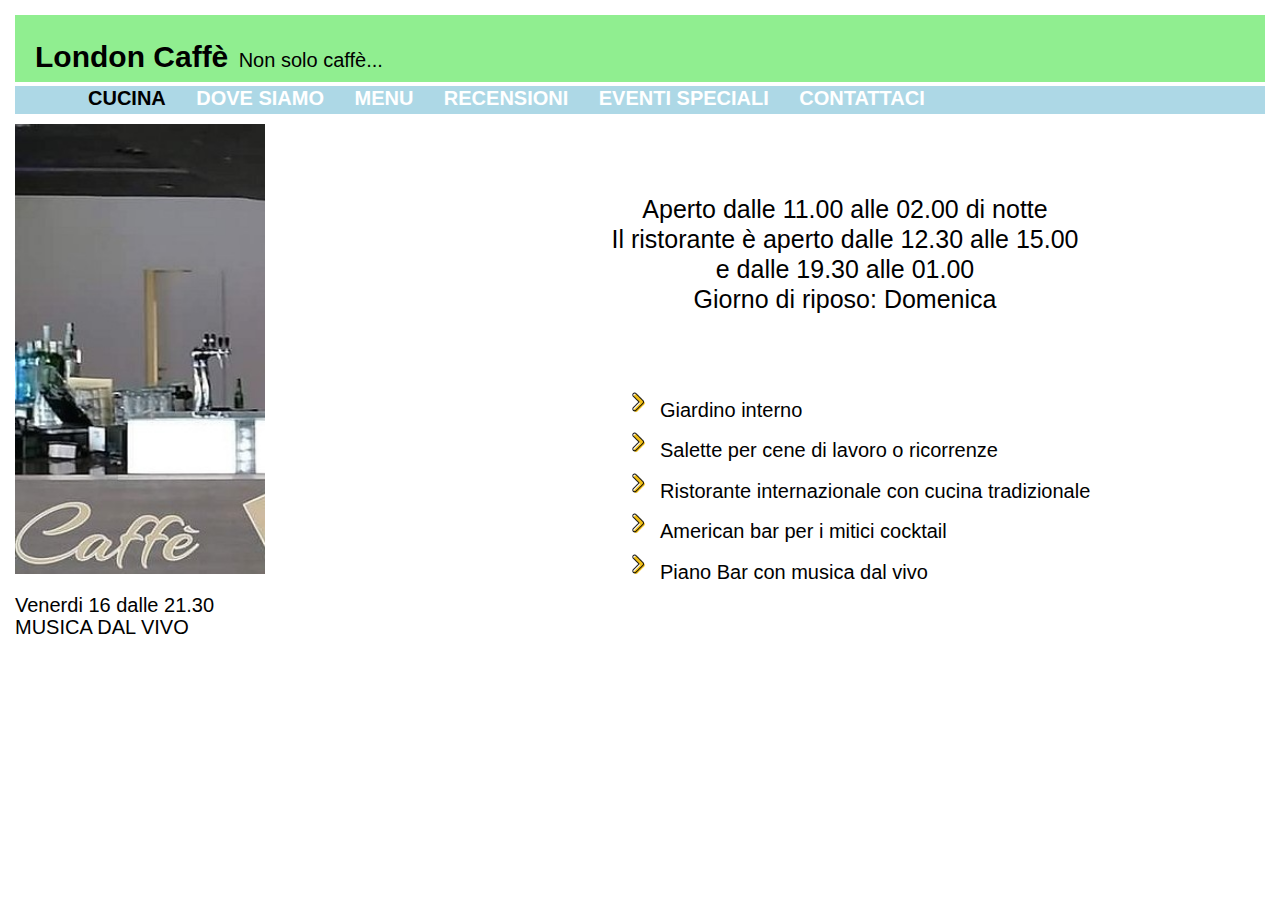
<file: index.html>
<html lang="it">
<head>
<meta name="keys" content="caffè"/>
<meta name="description" content="london caffè"/>
<meta name="author" content="Trastullo Marco"/>
<meta name="data di creazione" content="19/05/25"/>
<meta name="data ultima revisione" content="19/05/25"/>
<link rel="stylesheet" type="text/css" href="london.css">
<title>London Caff&egrave;</title>
</head>
<body>
 <header>
<h3>London Caff&egrave; <span>Non solo caff&egrave;...</span></h3>
 </header>
  <nav>
<ul>
<li class="paginascelta"><a href="#">CUCINA</a></li>
<li><a href="dovesiamo.html">DOVE SIAMO</a></li>
<li><a href="menu.html">MENU</a></li>
<li><a href="recensioni.html">RECENSIONI</a></li>
<li><a href="eventi.html">EVENTI SPECIALI</a></li>
<li><a href="contatti.html">CONTATTACI</a></li>
</ul>
  </nav>
   <aside>
<img src="bar.jpg">
<p>Venerdi 16 dalle 21.30<br>MUSICA DAL VIVO</p>
   </aside>
<section>
 <article>
<p>Aperto dalle 11.00 alle 02.00 di notte<br>Il ristorante &egrave; aperto dalle 12.30 alle 15.00<br> e dalle 19.30 alle 01.00<br>Giorno di riposo: Domenica
 </article>
 <article>
<ul>
<li>Giardino interno</li>
<li>Salette per cene di lavoro o ricorrenze</li>
<li>Ristorante internazionale con cucina tradizionale</li>
<li>American bar per i mitici cocktail</li>
<li>Piano Bar con musica dal vivo </li>
</ul>
 </article>
</body>
</html>
</file>
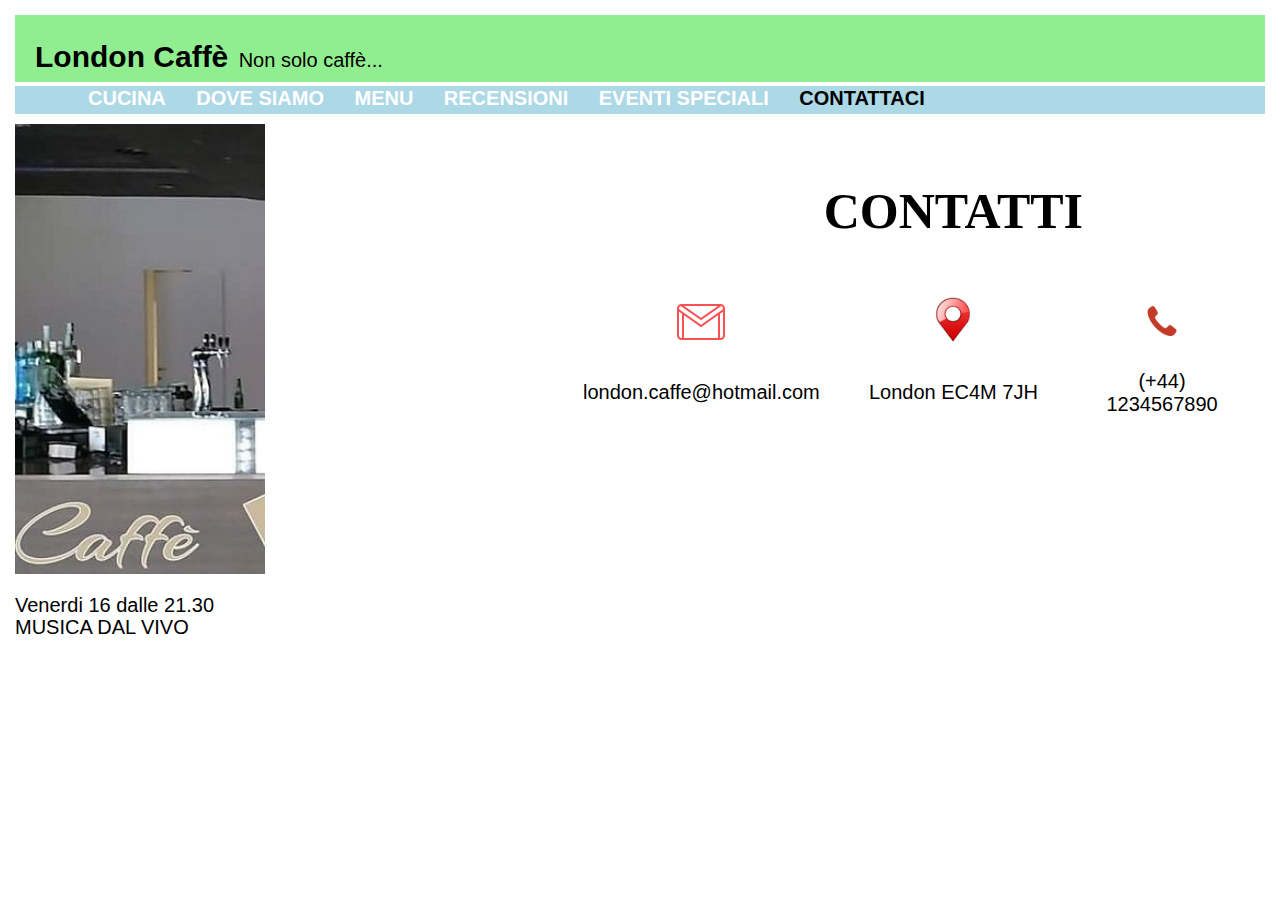
<file: contatti.html>
<html lang="it">
<head>
<meta name="keys" content="caffè"/>
<meta name="description" content="london caffè"/>
<meta name="author" content="Trastullo Marco"/>
<meta name="data di creazione" content="19/05/25"/>
<meta name="data ultima revisione" content="31/05/25"/>
<link rel="stylesheet" type="text/css" href="london.css">
<title>Contatti - London Caff&egrave;</title>
</head>
<body>
 <header>
<h3>London Caff&egrave; <span>Non solo caff&egrave;...</span></h3>
 </header>
  <nav>
<ul>
<li><a href="index.html">CUCINA</a></li>
<li><a href="dovesiamo.html">DOVE SIAMO</a></li>
<li><a href="menu.html">MENU</a></li>
<li><a href="recensioni.html">RECENSIONI</a></li>
<li><a href="eventi.html">EVENTI SPECIALI</a></li>
<li class="paginascelta"><a href="#">CONTATTACI</a></li>
</ul>
  </nav>
   <aside>
<img src="bar.jpg">
<p>Venerdi 16 dalle 21.30<br>MUSICA DAL VIVO</p>
   </aside>
<section>
 <article>
<table class="contatti">
   <tr>
      <td></td>
      <td>
         <h1 class="titolo">CONTATTI</h1>
      </td>
   </tr>
   <tr class="contatti">
      <td><img src="email.png"></td>
      <td><img src="position.png"></td>
      <td><img src="phone.png"></td>
   </tr>
   <tr class="contatti">
      <td><a href="mailto:london.caffe@hotmail.com">london.caffe@hotmail.com</a></td>
      <td>London EC4M 7JH</td>
      <td><a href="tel:+4412345678">(+44) 1234567890</a></td>
   </tr>
</table>
 </article>
</body>
</html>
</file>
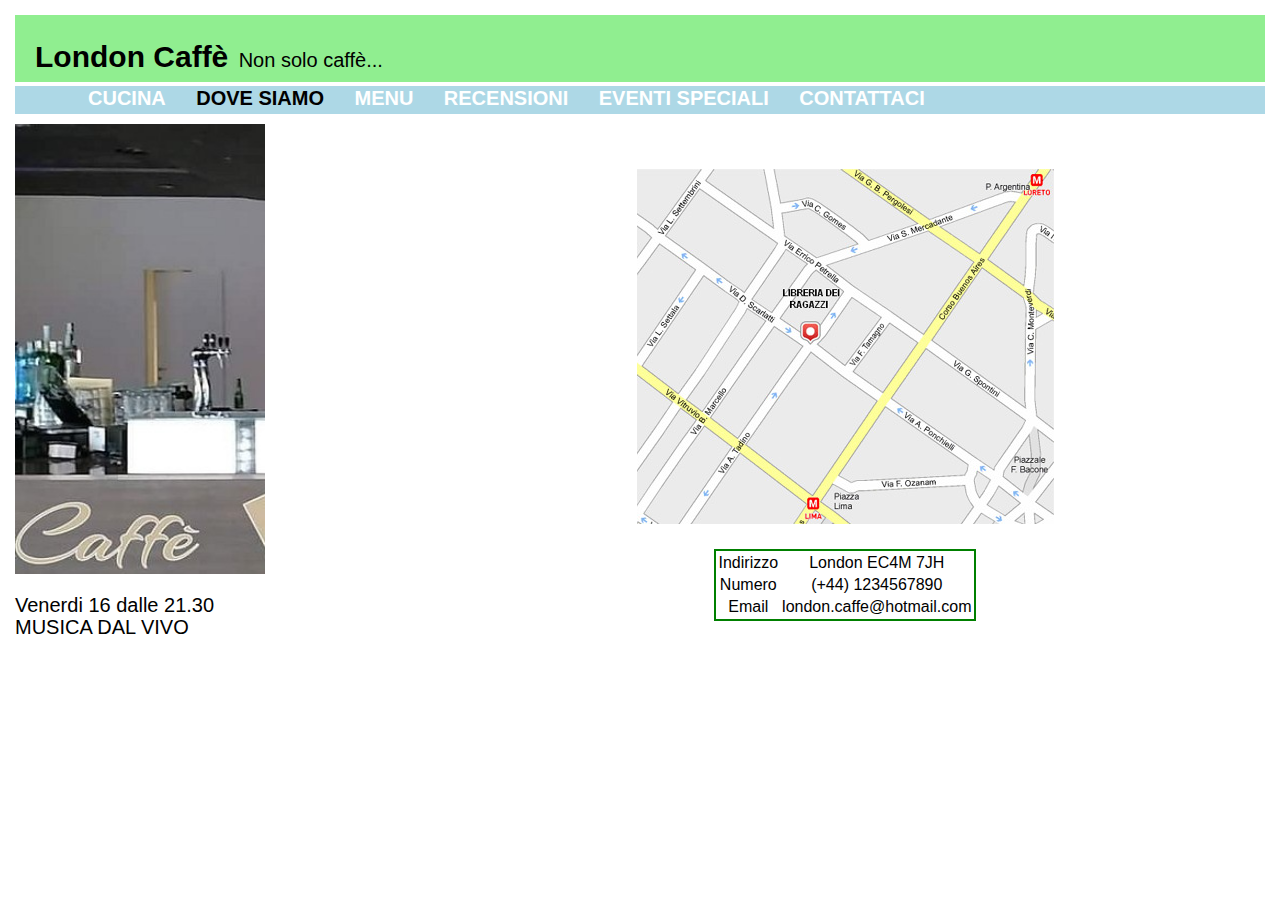
<file: dovesiamo.html>
<html lang="it">
<head>
<meta name="keys" content="caffè"/>
<meta name="description" content="london caffè"/>
<meta name="author" content="Trastullo Marco"/>
<meta name="data di creazione" content="19/05/25"/>
<meta name="data ultima revisione" content="31/05/25"/>
<link rel="stylesheet" type="text/css" href="london.css">
<title>Dove ci trovate - London Caff&egrave;</title>
</head>
<body>
 <header>
<h3>London Caff&egrave; <span>Non solo caff&egrave;...</span></h3>
 </header>
  <nav>
<ul>
<li><a href="index.html">CUCINA</a></li>
<li class="paginascelta"><a href="#">DOVE SIAMO</a></li>
<li><a href="menu.html">MENU</a></li>
<li><a href="recensioni.html">RECENSIONI</a></li>
<li><a href="eventi.html">EVENTI SPECIALI</a></li>
<li><a href="contatti.html">CONTATTACI</a></li>
</ul>
  </nav>
   <aside>
<img src="bar.jpg">
<p>Venerdi 16 dalle 21.30<br>MUSICA DAL VIVO</p>
   </aside>
<section>
 <article>
<img src="mappa.jpg">
 </article>
 <article>
<table>
<tr>
<td>Indirizzo</td>
<td>London EC4M 7JH</td>
</tr>
<tr>
<td>Numero</td>
<td><a href="tel:+441234567890">(+44) 1234567890</a></td>
</tr>
<tr>
<td>Email</td>
<td><a href="mailto:london.caffe@hotmail.com">london.caffe@hotmail.com</a></td>
</tr>
</table>
 </article>
</body>
</html>
</file>
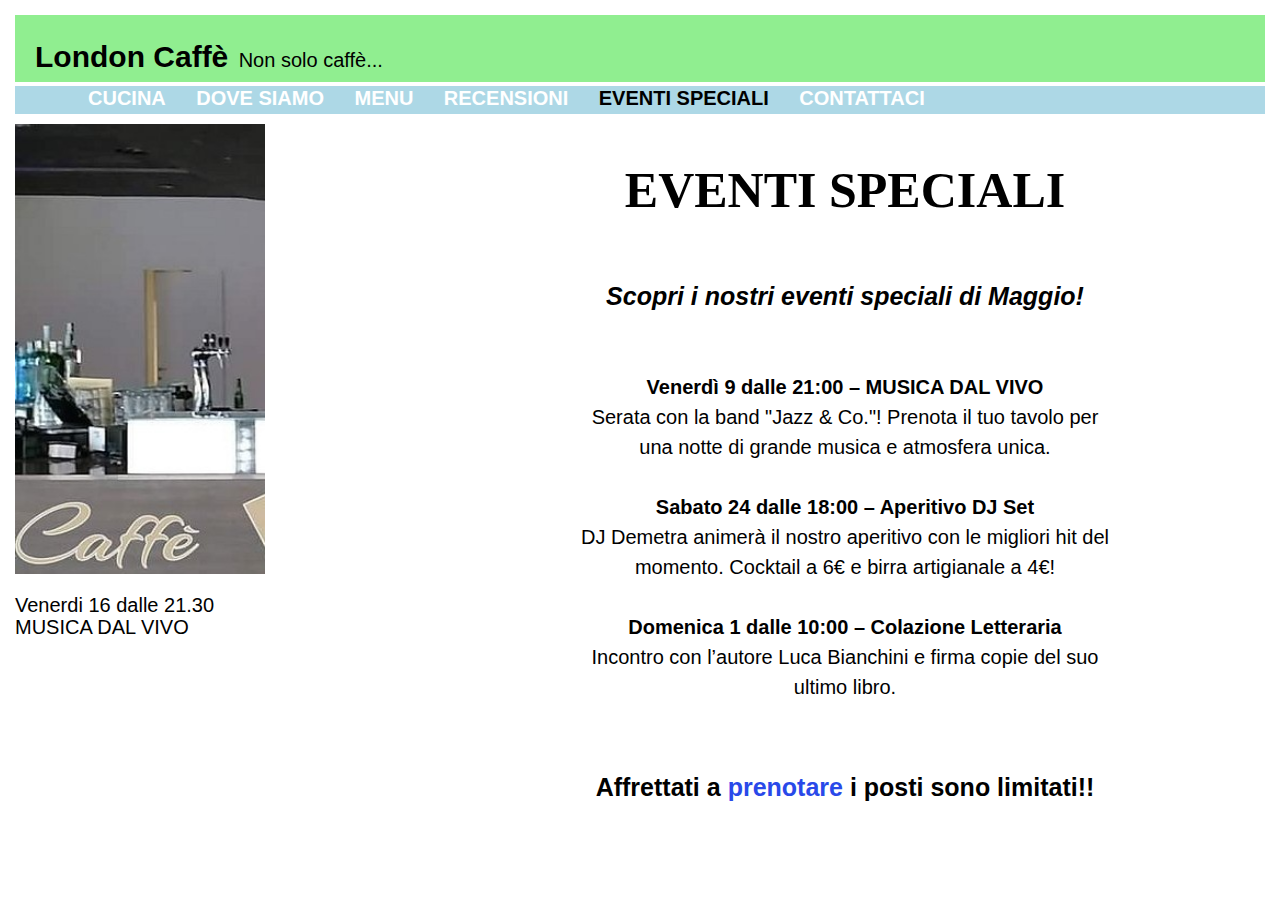
<file: eventi.html>
<html lang="it">
<head>
<meta name="keys" content="caffè"/>
<meta name="description" content="london caffè"/>
<meta name="author" content="Trastullo Marco"/>
<meta name="data di creazione" content="19/05/25"/>
<meta name="data ultima revisione" content="31/05/25"/>
<link rel="stylesheet" type="text/css" href="london.css">
<title>Eventi Speciali - London Caff&egrave;</title>
</head>
<body>
 <header>
<h3>London Caff&egrave; <span>Non solo caff&egrave;...</span></h3>
 </header>
  <nav>
<ul>
<li><a href="index.html">CUCINA</a></li>
<li><a href="dovesiamo.html">DOVE SIAMO</a></li>
<li><a href="menu.html">MENU</a></li>
<li><a href="recensioni.html">RECENSIONI</a></li>
<li class="paginascelta"><a href="#">EVENTI SPECIALI</a></li>
<li><a href="contatti.html">CONTATTACI</a></li>
</ul>
  </nav>
   <aside>
<img src="bar.jpg">
<p>Venerdi 16 dalle 21.30<br>MUSICA DAL VIVO</p>
   </aside>
<section>
  <article>
    <h1 class="titolo">EVENTI SPECIALI</h1>
 </article>
 <article>
  <h3>Scopri i nostri eventi speciali di Maggio!</h3>
 </article>
 <article>
  <p class="eventi"><span>Venerdì 9 dalle 21:00 – MUSICA DAL VIVO</span><br/>
Serata con la band "Jazz & Co."! Prenota il tuo tavolo per una notte di grande musica e atmosfera unica.<br/><br/>
<span>Sabato 24 dalle 18:00 – Aperitivo DJ Set</span><br/>
DJ Demetra animerà il nostro aperitivo con le migliori hit del momento. Cocktail a 6&euro; e birra artigianale a 4&euro;!<br/><br/>
<span>Domenica 1 dalle 10:00 – Colazione Letteraria</span></br/>
Incontro con l’autore Luca Bianchini e firma copie del suo ultimo libro.
 </article>
 <article>
  <p><span>Affrettati a <a href="contatti.html">prenotare</a> i posti sono limitati!!</span>
 </article>
</body>
</html>
</file>
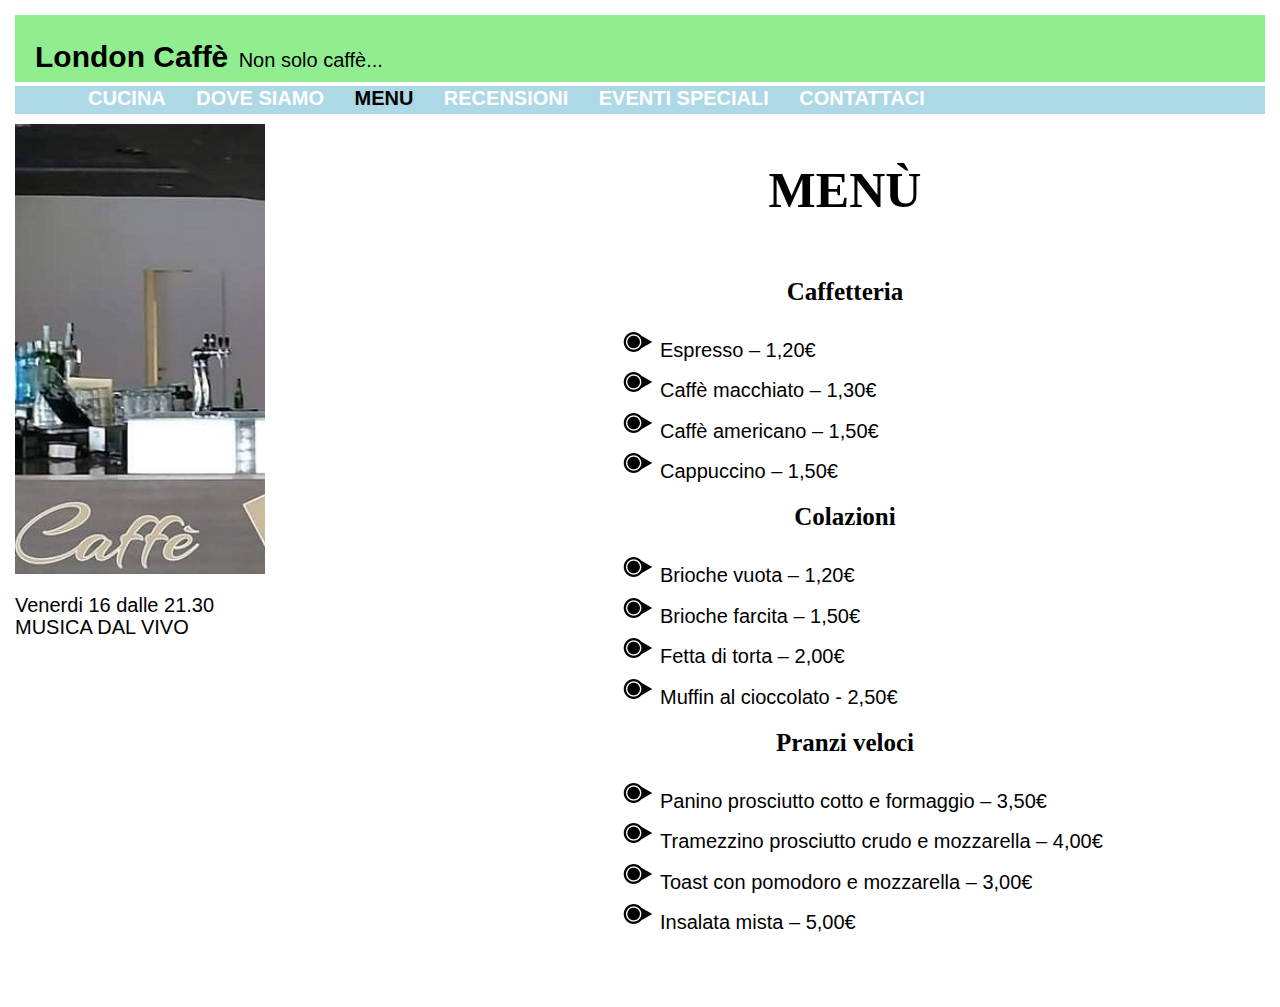
<file: menu.html>
<html lang="it">
<head>
<meta name="keys" content="caffè"/>
<meta name="description" content="london caffè"/>
<meta name="author" content="Trastullo Marco"/>
<meta name="data di creazione" content="19/05/25"/>
<meta name="data ultima revisione" content="19/05/25"/>
<link rel="stylesheet" type="text/css" href="london.css">
<title>Men&ugrave; - London Caff&egrave;</title>
</head>
<body>
 <header>
<h3>London Caff&egrave; <span>Non solo caff&egrave;...</span></h3>
 </header>
  <nav>
<ul>
<li><a href="index.html">CUCINA</a></li>
<li><a href="dovesiamo.html">DOVE SIAMO</a></li>
<li class="paginascelta"><a href="#">MENU</a></li>
<li><a href="recensioni.html">RECENSIONI</a></li>
<li><a href="eventi.html">EVENTI SPECIALI</a></li>
<li><a href="contatti.html">CONTATTACI</a></li>
</ul>
  </nav>
   <aside>
<img src="bar.jpg">
<p>Venerdi 16 dalle 21.30<br>MUSICA DAL VIVO</p>
   </aside>
<section>
  <article>
    <h1 class="titolo">MEN&Ugrave;</h1>
 </article>
 <article>
  <h2 class="menu">Caffetteria</h2>
<ul class="menu">
  <li>Espresso – 1,20&euro;</li>
  <li>Caffè macchiato – 1,30&euro;</li>
  <li>Caffè americano – 1,50&euro;</li>
  <li>Cappuccino – 1,50&euro;</li>  
</ul>

<h2 class="menu">Colazioni</h2>
<ul class="menu">
  <li>Brioche vuota – 1,20&euro;</li>
  <li>Brioche farcita – 1,50&euro;</li>
  <li>Fetta di torta – 2,00&euro;</li>
  <li>Muffin al cioccolato - 2,50&euro;</li>
</ul>

<h2 class="menu">Pranzi veloci</h2>
<ul class="menu">
  <li>Panino prosciutto cotto e formaggio – 3,50&euro;</li>
  <li>Tramezzino prosciutto crudo e mozzarella – 4,00&euro;</li>
  <li>Toast con pomodoro e mozzarella – 3,00&euro;</li>
  <li>Insalata mista – 5,00&euro;</li>
</ul>
 </article>
</body>
</html>
</file>
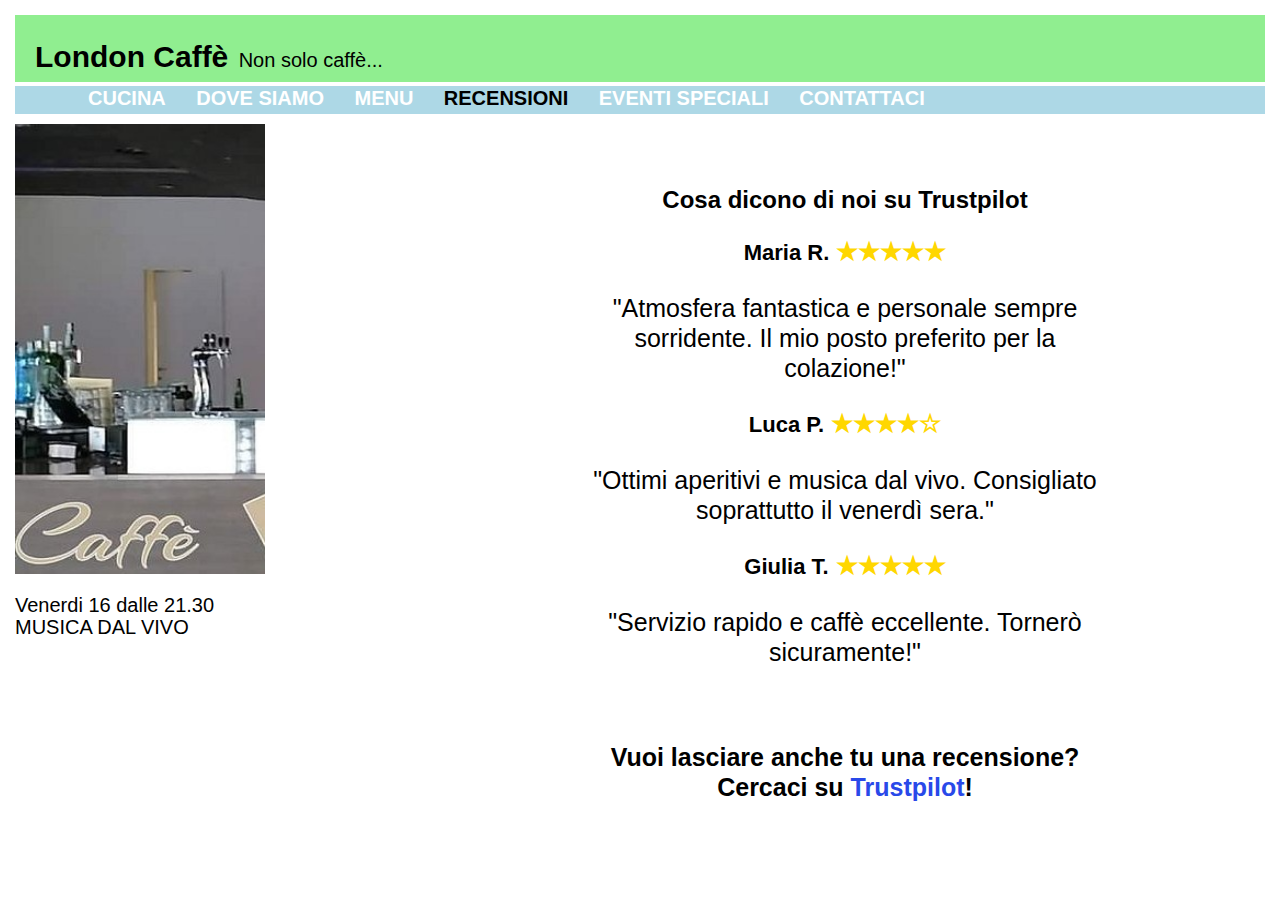
<file: recensioni.html>
<html lang="it">
<head>
<meta name="keys" content="caffè"/>
<meta name="description" content="london caffè"/>
<meta name="author" content="Trastullo Marco"/>
<meta name="data di creazione" content="19/05/25"/>
<meta name="data ultima revisione" content="31/05/25"/>
<link rel="stylesheet" type="text/css" href="london.css">
<title>Recensioni - London Caff&egrave;</title>
</head>
<body>
 <header>
<h3>London Caff&egrave; <span>Non solo caff&egrave;...</span></h3>
 </header>
  <nav>
<ul>
<li><a href="index.html">CUCINA</a></li>
<li><a href="dovesiamo.html">DOVE SIAMO</a></li>
<li><a href="menu.html">MENU</a></li>
<li class="paginascelta"><a href="#">RECENSIONI</a></li>
<li><a href="eventi.html">EVENTI SPECIALI</a></li>
<li><a href="contatti.html">CONTATTACI</a></li>
</ul>
  </nav>
   <aside>
<img src="bar.jpg">
<p>Venerdi 16 dalle 21.30<br>MUSICA DAL VIVO</p>
   </aside>
<section>
 <article>
<h2>Cosa dicono di noi su Trustpilot</h2>

  <p><span class="bold">Maria R.</span> <span class="gold">★★★★★</span>
  <p>"Atmosfera fantastica e personale sempre sorridente. Il mio posto preferito per la colazione!"</p>

  <p><span class="bold">Luca P.</span> <span class="gold">★★★★☆</span></p>
  <p>"Ottimi aperitivi e musica dal vivo. Consigliato soprattutto il venerdì sera."</p>

  <p><span class="bold">Giulia T.</span> <span class="gold">★★★★★</span></p>
  <p>"Servizio rapido e caffè eccellente. Tornerò sicuramente!"</p>
 </article>
 <article class="h2">
<p><span>Vuoi lasciare anche tu una recensione? Cercaci su <a href="https://www.trustpilot.com/" target="_blank">Trustpilot</a>!</span></p>
 </article>
</body>
</html>
</file>
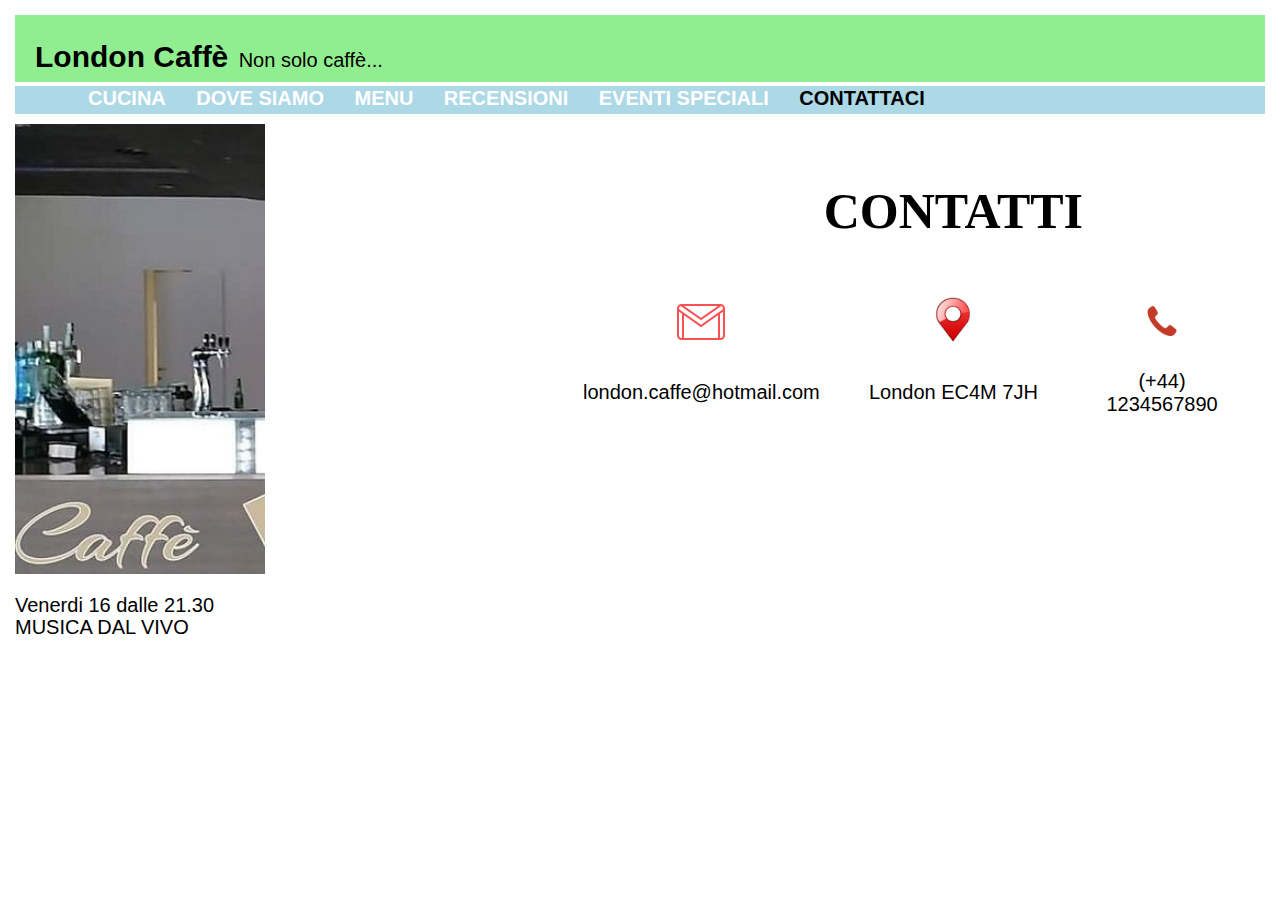
<file: Capolavoro/contatti.html>
<html lang="it">
<head>
<meta name="keys" content="caffè"/>
<meta name="description" content="london caffè"/>
<meta name="author" content="Trastullo Marco"/>
<meta name="data di creazione" content="19/05/25"/>
<meta name="data ultima revisione" content="19/05/25"/>
<link rel="stylesheet" type="text/css" href="london.css">
<title>Contatti - London Caff&egrave;</title>
</head>
<body>
 <header>
<h3>London Caff&egrave; <span>Non solo caff&egrave;...</span></h3>
 </header>
  <nav>
<ul>
<li><a href="index.html">CUCINA</a></li>
<li><a href="dovesiamo.html">DOVE SIAMO</a></li>
<li><a href="menu.html">MENU</a></li>
<li><a href="recensioni.html">RECENSIONI</a></li>
<li><a href="eventi.html">EVENTI SPECIALI</a></li>
<li class="paginascelta"><a href="#">CONTATTACI</a></li>
</ul>
  </nav>
   <aside>
<img src="bar.jpg">
<p>Venerdi 16 dalle 21.30<br>MUSICA DAL VIVO</p>
   </aside>
<section>
 <article>
<table class="contatti">
   <tr>
      <td></td>
      <td>
         <h1 class="titolo">CONTATTI</h1>
      </td>
   </tr>
   <tr class="contatti">
      <td><img src="email.png"></td>
      <td><img src="position.png"></td>
      <td><img src="phone.png"></td>
   </tr>
   <tr class="contatti">
      <td><a href="mailto:london.caffe@hotmail.com">london.caffe@hotmail.com</a></td>
      <td>London EC4M 7JH</td>
      <td><a href="tel:+4412345678">(+44) 1234567890</a></td>
   </tr>
</table>
 </article>
</body>
</html>
</file>
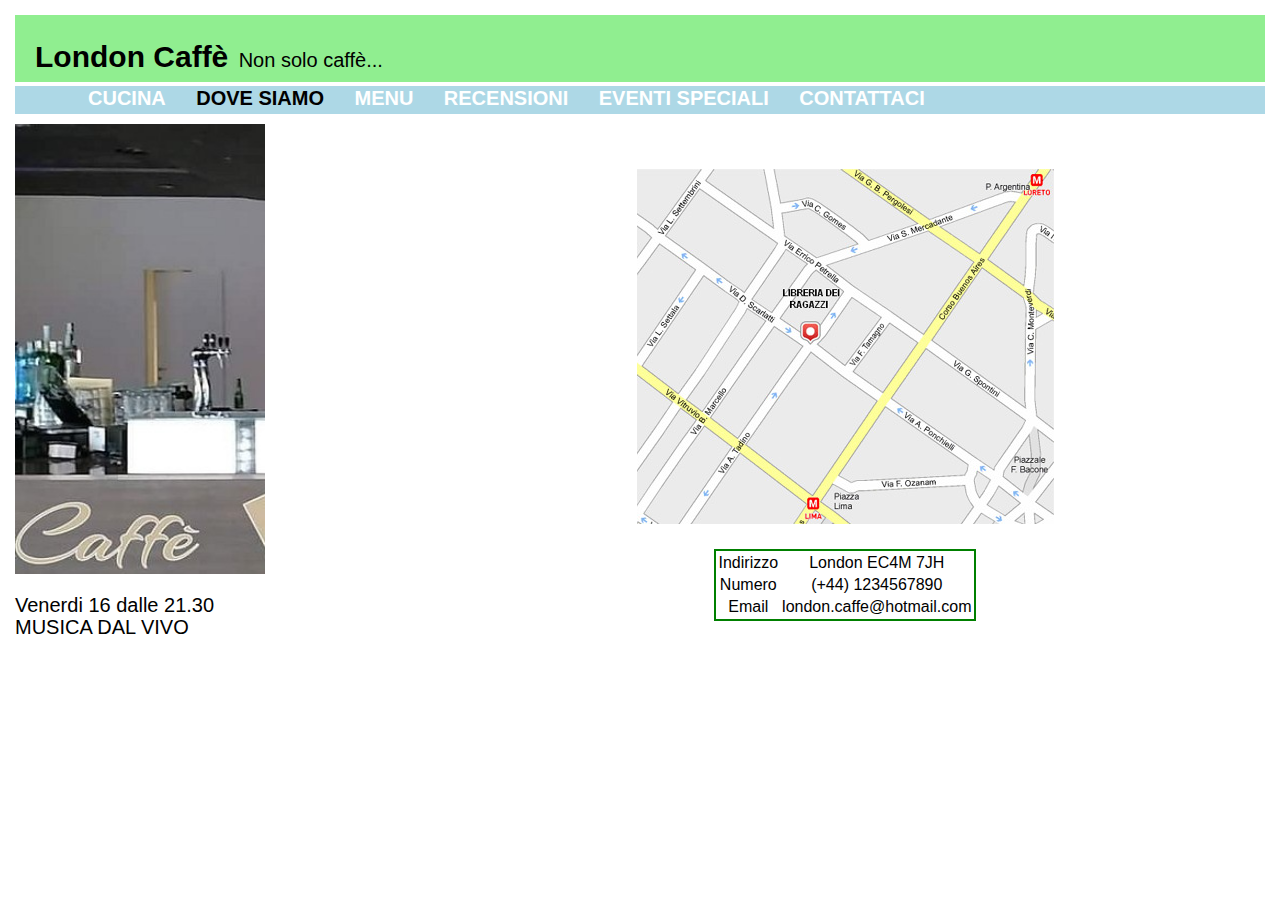
<file: Capolavoro/dovesiamo.html>
<html lang="it">
<head>
<meta name="keys" content="caffè"/>
<meta name="description" content="london caffè"/>
<meta name="author" content="Trastullo Marco"/>
<meta name="data di creazione" content="19/05/25"/>
<meta name="data ultima revisione" content="19/05/25"/>
<link rel="stylesheet" type="text/css" href="london.css">
<title>Dove ci trovate - London Caff&egrave;</title>
</head>
<body>
 <header>
<h3>London Caff&egrave; <span>Non solo caff&egrave;...</span></h3>
 </header>
  <nav>
<ul>
<li><a href="index.html">CUCINA</a></li>
<li class="paginascelta"><a href="#">DOVE SIAMO</a></li>
<li><a href="menu.html">MENU</a></li>
<li><a href="recensioni.html">RECENSIONI</a></li>
<li><a href="eventi.html">EVENTI SPECIALI</a></li>
<li><a href="contatti.html">CONTATTACI</a></li>
</ul>
  </nav>
   <aside>
<img src="bar.jpg">
<p>Venerdi 16 dalle 21.30<br>MUSICA DAL VIVO</p>
   </aside>
<section>
 <article>
<img src="mappa.jpg">
 </article>
 <article>
<table>
<tr>
<td>Indirizzo</td>
<td>London EC4M 7JH</td>
</tr>
<tr>
<td>Numero</td>
<td><a href="tel:+441234567890">(+44) 1234567890</a></td>
</tr>
<tr>
<td>Email</td>
<td><a href="mailto:london.caffe@hotmail.com">london.caffe@hotmail.com</a></td>
</tr>
</table>
 </article>
</body>
</html>
</file>
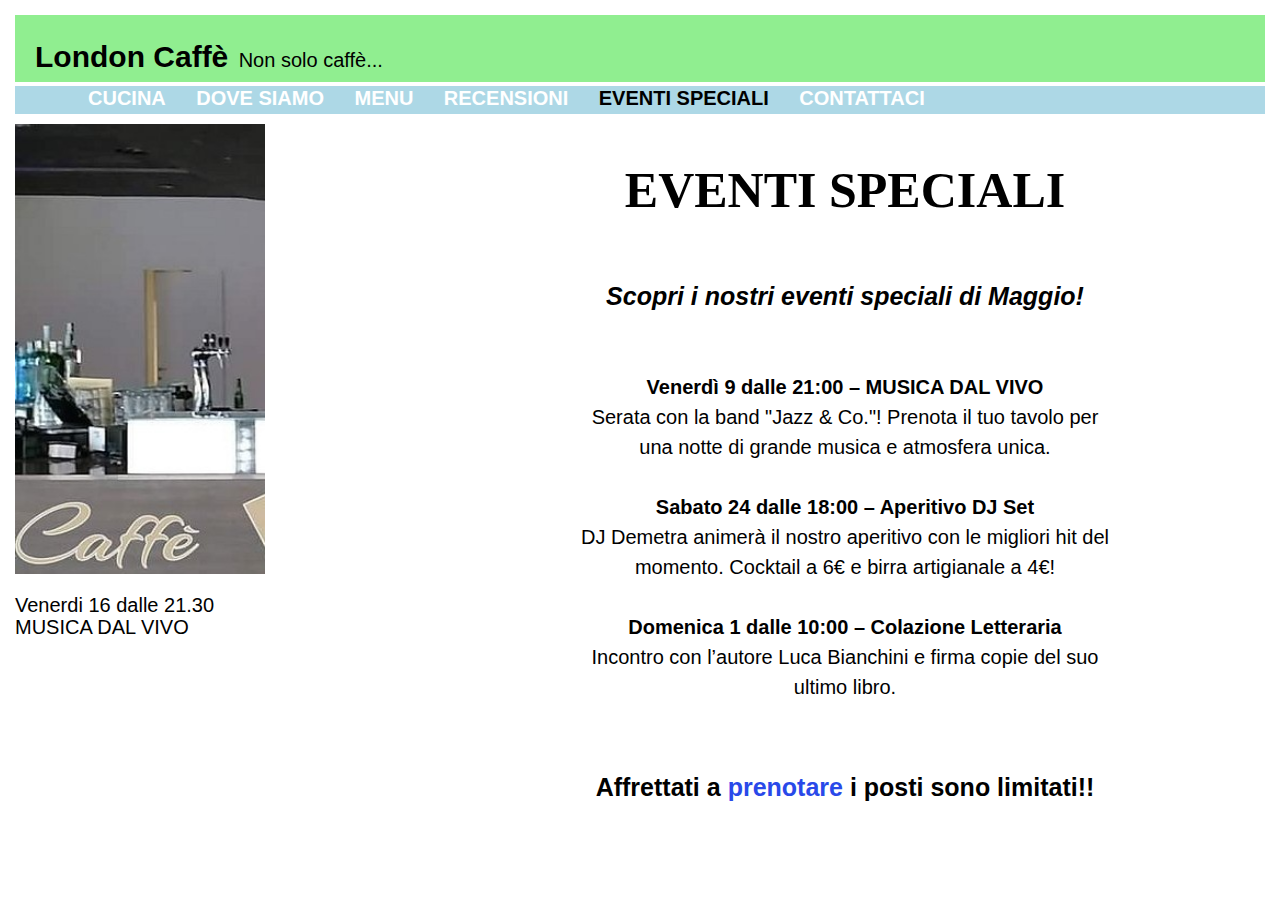
<file: Capolavoro/eventi.html>
<html lang="it">
<head>
<meta name="keys" content="caffè"/>
<meta name="description" content="london caffè"/>
<meta name="author" content="Trastullo Marco"/>
<meta name="data di creazione" content="19/05/25"/>
<meta name="data ultima revisione" content="19/05/25"/>
<link rel="stylesheet" type="text/css" href="london.css">
<title>Eventi Speciali - London Caff&egrave;</title>
</head>
<body>
 <header>
<h3>London Caff&egrave; <span>Non solo caff&egrave;...</span></h3>
 </header>
  <nav>
<ul>
<li><a href="index.html">CUCINA</a></li>
<li><a href="dovesiamo.html">DOVE SIAMO</a></li>
<li><a href="menu.html">MENU</a></li>
<li><a href="recensioni.html">RECENSIONI</a></li>
<li class="paginascelta"><a href="#">EVENTI SPECIALI</a></li>
<li><a href="contatti.html">CONTATTACI</a></li>
</ul>
  </nav>
   <aside>
<img src="bar.jpg">
<p>Venerdi 16 dalle 21.30<br>MUSICA DAL VIVO</p>
   </aside>
<section>
  <article>
    <h1 class="titolo">EVENTI SPECIALI</h1>
 </article>
 <article>
  <h3>Scopri i nostri eventi speciali di Maggio!</h3>
 </article>
 <article>
  <p class="eventi"><span>Venerdì 9 dalle 21:00 – MUSICA DAL VIVO</span><br/>
Serata con la band "Jazz & Co."! Prenota il tuo tavolo per una notte di grande musica e atmosfera unica.<br/><br/>
<span>Sabato 24 dalle 18:00 – Aperitivo DJ Set</span><br/>
DJ Demetra animerà il nostro aperitivo con le migliori hit del momento. Cocktail a 6&euro; e birra artigianale a 4&euro;!<br/><br/>
<span>Domenica 1 dalle 10:00 – Colazione Letteraria</span></br/>
Incontro con l’autore Luca Bianchini e firma copie del suo ultimo libro.
 </article>
 <article>
  <p><span>Affrettati a <a href="contatti.html">prenotare</a> i posti sono limitati!!</span>
 </article>
</body>
</html>
</file>
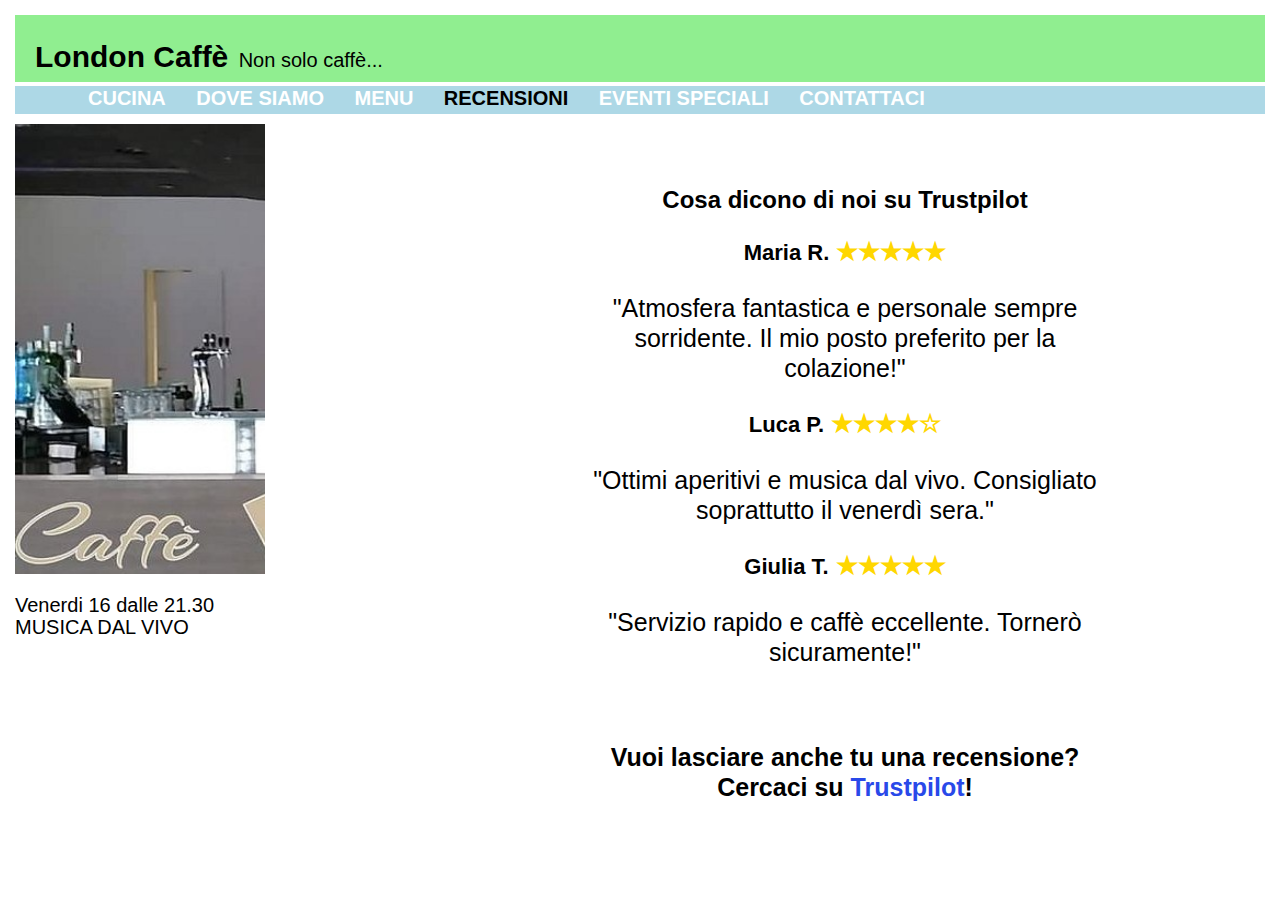
<file: Capolavoro/recensioni.html>
<html lang="it">
<head>
<meta name="keys" content="caffè"/>
<meta name="description" content="london caffè"/>
<meta name="author" content="Trastullo Marco"/>
<meta name="data di creazione" content="19/05/25"/>
<meta name="data ultima revisione" content="19/05/25"/>
<link rel="stylesheet" type="text/css" href="london.css">
<title>Recensioni - London Caff&egrave;</title>
</head>
<body>
 <header>
<h3>London Caff&egrave; <span>Non solo caff&egrave;...</span></h3>
 </header>
  <nav>
<ul>
<li><a href="index.html">CUCINA</a></li>
<li><a href="dovesiamo.html">DOVE SIAMO</a></li>
<li><a href="menu.html">MENU</a></li>
<li class="paginascelta"><a href="#">RECENSIONI</a></li>
<li><a href="eventi.html">EVENTI SPECIALI</a></li>
<li><a href="contatti.html">CONTATTACI</a></li>
</ul>
  </nav>
   <aside>
<img src="bar.jpg">
<p>Venerdi 16 dalle 21.30<br>MUSICA DAL VIVO</p>
   </aside>
<section>
 <article>
<h2>Cosa dicono di noi su Trustpilot</h2>

  <p><span class="bold">Maria R.</span> <span class="gold">★★★★★</span>
  <p>"Atmosfera fantastica e personale sempre sorridente. Il mio posto preferito per la colazione!"</p>

  <p><span class="bold">Luca P.</span> <span class="gold">★★★★☆</span></p>
  <p>"Ottimi aperitivi e musica dal vivo. Consigliato soprattutto il venerdì sera."</p>

  <p><span class="bold">Giulia T.</span> <span class="gold">★★★★★</span></p>
  <p>"Servizio rapido e caffè eccellente. Tornerò sicuramente!"</p>
 </article>
 <article class="h2">
<p><span>Vuoi lasciare anche tu una recensione? Cercaci su <a href="https://www.trustpilot.com/" target="_blank">Trustpilot</a>!</span></p>
 </article>
</body>
</html>
</file>
<file: london.css>
header {
    height: 60px;
    background-color: #90ee90;
    display: block;
    padding-left: 20px;
    padding-top: 1px;
    padding-bottom: 6px;
    border-bottom: 1px
}

header h3 {
    font-family:Verdana, Geneva, Tahoma, sans-serif;
    font-style:normal;
    font-size: 30px;
    margin-bottom: 12px;
}

header h3 span {
    font-family: Verdana, Geneva, Tahoma, sans-serif;
    font-size: 20px;
    padding-top: 20px;
    padding-left: 2px;
    font-weight: normal;
}

footer {
    background-color: #000000;
    height:10px;
}

nav {
	 display:block;
	 background-color: #add8e6;
     height:26px;
     padding-top:1px;
	 padding-bottom:1px;
     padding-left:20px;
     border-top:4px solid #ffffff;
}

nav ul {
	display:inline;
    list-style-type:none;

}

nav li {
	font-family: Arial, Helvetica, sans-serif;
	display:inline;
	width:100%;
	height:30px;
	padding: 13px
}


nav li a {
	text-decoration:none;
	
}

nav a:link, nav a:visited {
                           font-size:20px;
                           font-weight:bold;
                           text-decoration:none;
                           color:#FFF;
                           font-style:normal;
                          }

nav a:hover {
             color:#37373b;
            }

nav .paginascelta a  {
                     color:#000000;
                    }

		
aside {
	float:left;
	margin-top :10px;
	width:500px
}

aside img {
	width: 250px;
	height: 450px
}

aside p {
	font-size: 20px;
    font-family: Arial, Helvetica, sans-serif;

}

section {
	float:left;
	padding:20px;
	width:500px;
	margin:20px;
}


article {
        text-align:center;
        margin:5px 15px;
        padding:10px;
        width: 530px;
        }

article p {
        font-family: Arial, Helvetica, sans-serif;
		text-align:center;
		font-size:25px;
        line-height: 30px
}

article ul {
    text-align: left;
    list-style: url(elenco_puntato.png) inside;
    font-size: 20px;
}

article li {
        font-family: Arial, Helvetica, sans-serif;
		padding:3px;
		font-size:20px;
}

h2.menu {
    font-family: Arial, Helvetica, sans-serif;
    font-size: 25px;
    font-family: Georgia, serif;
}

article ul.menu {
    text-align: left;
    list-style: url(elenco_puntato2.png) inside;
    font-size: 15px
}

article ul.menu li {
    font-family: Arial, Helvetica, sans-serif;
		padding:3px;
		font-size: 20px;
}

body {
      margin:15px;
      font-family:Helvetica, Arial, Verdana, sans-serif;
      line-height:1.4em
}

table {
	border: solid 2px #008000;
	text-align: center;
    margin: auto;
}

table tr a {
    text-decoration: none;
    color: #000000;
}

table td a:hover {
    color:#2949e9
}

table td a:active {
    color:#ff50bc
}

table.contatti {
    border: 0px;    
    width: 660px
}

table.contatti tr {
    padding: 30px;
}

table.contatti tr td {
    padding-bottom: 20px;
    text-align: center;
    font-size: 20px
}

table.contatti tr img {
    width: 50px;
    height: 50px;
}

.titolo {
    text-align: center;
    font-family: 'Times New Roman', Times, serif;
    font-size: 50px;
    margin-top: 10px
}

.eventi {
    font-size:20px
}

p span {
    font-weight:bold;
    font-family: Arial, Helvetica, sans-serif;
    
}

span a:link, a:visited, a:hover {
    text-decoration:none;
    color:#2949e9
}

span a:active {
    color:#ff50bc
}

.gold {
    color: #FFD700
}

.bold {
    font-family: Arial, Helvetica, sans-serif;
    font-weight: bold;
    font-size: 22px;
}

article.h2 {
    text-align:center;
    margin:5px 15px;
    padding:10px;
    width: 530px;
    margin-bottom: 40px;
    font-family: Arial, Helvetica, sans-serif;
}

h3 {
    font-family: Arial, Helvetica, sans-serif;
    font-style: italic;
    font-size: 25px;
    margin-bottom: 20px;
}
</file>
<file: Capolavoro/london.css>
header {
    height: 60px;
    background-color: #90ee90;
    display: block;
    padding-left: 20px;
    padding-top: 1px;
    padding-bottom: 6px;
    border-bottom: 1px
}

header h3 {
    font-family:Verdana, Geneva, Tahoma, sans-serif;
    font-style:normal;
    font-size: 30px;
    margin-bottom: 12px;
}

header h3 span {
    font-family: Verdana, Geneva, Tahoma, sans-serif;
    font-size: 20px;
    padding-top: 20px;
    padding-left: 2px;
    font-weight: normal;
}

footer {
    background-color: #000000;
    height:10px;
}

nav {
	 display:block;
	 background-color: #add8e6;
     height:26px;
     padding-top:1px;
	 padding-bottom:1px;
     padding-left:20px;
     border-top:4px solid #ffffff;
}

nav ul {
	display:inline;
    list-style-type:none;

}

nav li {
	font-family: Arial, Helvetica, sans-serif;
	display:inline;
	width:100%;
	height:30px;
	padding: 13px
}


nav li a {
	text-decoration:none;
	
}

nav a:link, nav a:visited {
                           font-size:20px;
                           font-weight:bold;
                           text-decoration:none;
                           color:#FFF;
                           font-style:normal;
                          }

nav a:hover {
             color:#37373b;
            }

nav .paginascelta a  {
                     color:#000000;
                    }

		
aside {
	float:left;
	margin-top :10px;
	width:500px
}

aside img {
	width: 250px;
	height: 450px
}

aside p {
	font-size: 20px;
    font-family: Arial, Helvetica, sans-serif;

}

section {
	float:left;
	padding:20px;
	width:500px;
	margin:20px;
}


article {
        text-align:center;
        margin:5px 15px;
        padding:10px;
        width: 530px;
        }

article p {
        font-family: Arial, Helvetica, sans-serif;
		text-align:center;
		font-size:25px;
        line-height: 30px
}

article ul {
    text-align: left;
    list-style: url(elenco_puntato.png) inside;
    font-size: 20px;
}

article li {
        font-family: Arial, Helvetica, sans-serif;
		padding:3px;
		font-size:20px;
}

h2.menu {
    font-family: Arial, Helvetica, sans-serif;
    font-size: 25px;
    font-family: Georgia, serif;
}

article ul.menu {
    text-align: left;
    list-style: url(elenco_puntato2.png) inside;
    font-size: 15px
}

article ul.menu li {
    font-family: Arial, Helvetica, sans-serif;
		padding:3px;
		font-size: 20px;
}

body {
      margin:15px;
      font-family:Helvetica, Arial, Verdana, sans-serif;
      line-height:1.4em
}

table {
	border: solid 2px #008000;
	text-align: center;
    margin: auto;
}

table tr a {
    text-decoration: none;
    color: #000000;
}

table td a:hover {
    color:#2949e9
}

table td a:active {
    color:#ff50bc
}

table.contatti {
    border: 0px;    
    width: 660px
}

table.contatti tr {
    padding: 30px;
}

table.contatti tr td {
    padding-bottom: 20px;
    text-align: center;
    font-size: 20px
}

table.contatti tr img {
    width: 50px;
    height: 50px;
}

.titolo {
    text-align: center;
    font-family: 'Times New Roman', Times, serif;
    font-size: 50px;
    margin-top: 10px
}

.eventi {
    font-size:20px
}

p span {
    font-weight:bold;
    font-family: Arial, Helvetica, sans-serif;
    
}

span a:link, a:visited, a:hover {
    text-decoration:none;
    color:#2949e9
}

span a:active {
    color:#ff50bc
}

.gold {
    color: #FFD700
}

.bold {
    font-family: Arial, Helvetica, sans-serif;
    font-weight: bold;
    font-size: 22px;
}

article.h2 {
    text-align:center;
    margin:5px 15px;
    padding:10px;
    width: 530px;
    margin-bottom: 40px;
    font-family: Arial, Helvetica, sans-serif;
}

h3 {
    font-family: Arial, Helvetica, sans-serif;
    font-style: italic;
    font-size: 25px;
    margin-bottom: 20px;
}
</file>
